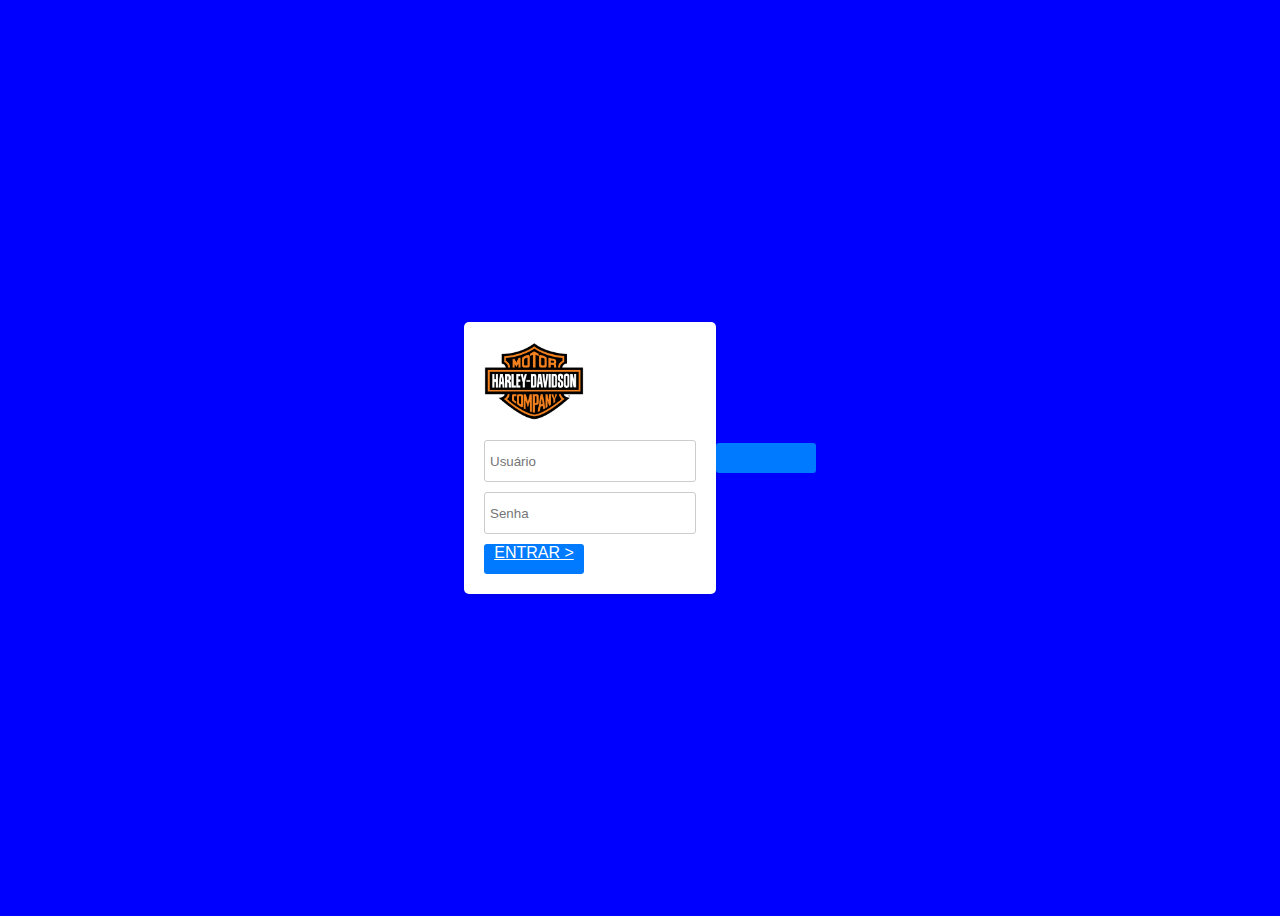
<file: index.html>
<!DOCTYPE html>
<html lang="en">
<head>
    <meta charset="UTF-8">
    <meta name="viewport" content="width=device-width, initial-scale=1.0">
    <title>Document</title>
    <link rel="stylesheet" href="style.css">
</head>
<body>
    <div class="container">
        <form class="login-form">
            <img src="logo.png" alt="Logo BECA" class="logo">
                <input type="text" placeholder="Usuário" class="input-field">
                <input type="password" placeholder="Senha" class="input-field">
               <a href="index2.html" button type="submit" class="login-btn">ENTRAR</button> >
        </form>   
    </div>
    <!-- Lorem ipsum dolor sit amet consectetur, adipisicing elit. Eligendi<br>vel fuga, libero dolorem iste impedit fugiat placeat aliquid<br> aliquam quas officiis!Veniam error voluptate minima repellendus numquam culpa neque vero? -->
    
</body>
</html>
</file>
<file: style.css>
body {
    font-family: Arial, sans-serif;
    background-color: blue;
    display: flex;
    justify-content: center;
    align-items: center;
    height: 100vh;
}

.container {
    background-color: white;
    padding: 20px;
    border-radius: 5px;
    box-shadow: 0 2px 6px rgba(0, 0, 0, 0.1); 
    text-align: center;
}

.logo{
    width: 100px;
    margin-bottom: 20px;
}

.login-form {
    display: flex;
    flex-direction: column;
}

.input-field {
    width: 200px;
    height: 30px;
    margin-bottom: 10px;
    padding: 5px;
    border: 1px solid #ccc;
    border-radius: 3px;
}

.login-btn {
    width: 100px;
    height: 30px;
    background-color: #007bff;
    color: #fff;
    border: none;
    border-radius: 3px;
    cursor: pointer;
}
</file>
